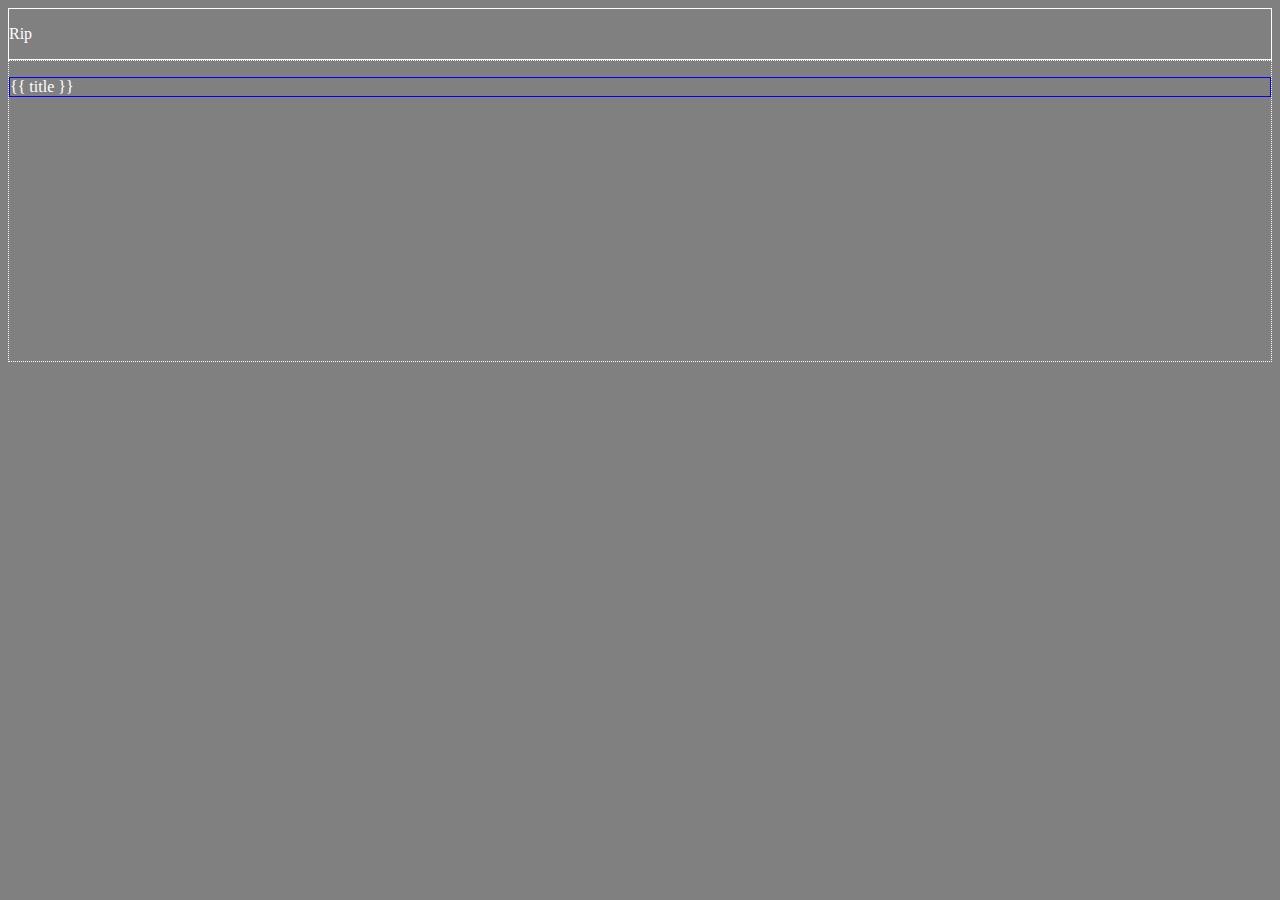
<file: AngularJS/angularSandbox/index.html>
<!DOCTYPE html>

<html>

	<head>

		<title>angularSandbox</title>

		<link href="css/main.css" rel="stylesheet"/>
<!-- 		<script src="//ajax.googleapis.com/ajax/libs/angularjs/1.3.5/angular.min.js"></script>
 -->
	</head>

	<body ng-app="angularSandbox">

		<div class="header">
			<p>Rip</p>
		</div>

		<div class="main" ng-controller="mainController">
			<p class="title">{{ title }}</p>
		</div>


		<!-- Modules -->

		<script src="js/app.js"></script>

		<!-- Controllers -->

		<script src="js/controllers/mainController.js"></script>

		<!-- Services -->

		<!-- Directives -->

	</body>

</html>
</file>
<file: AngularJS/angularSandbox/css/main.css>
body {
	background-color: grey;
	color: white;
}

p {
	color: white;
}

.header {
	border: 1px solid white;
}

.main {
	border: 1px dotted white;
	height: 300px;
}

.title {
	border: 1px solid blue;
}
</file>
